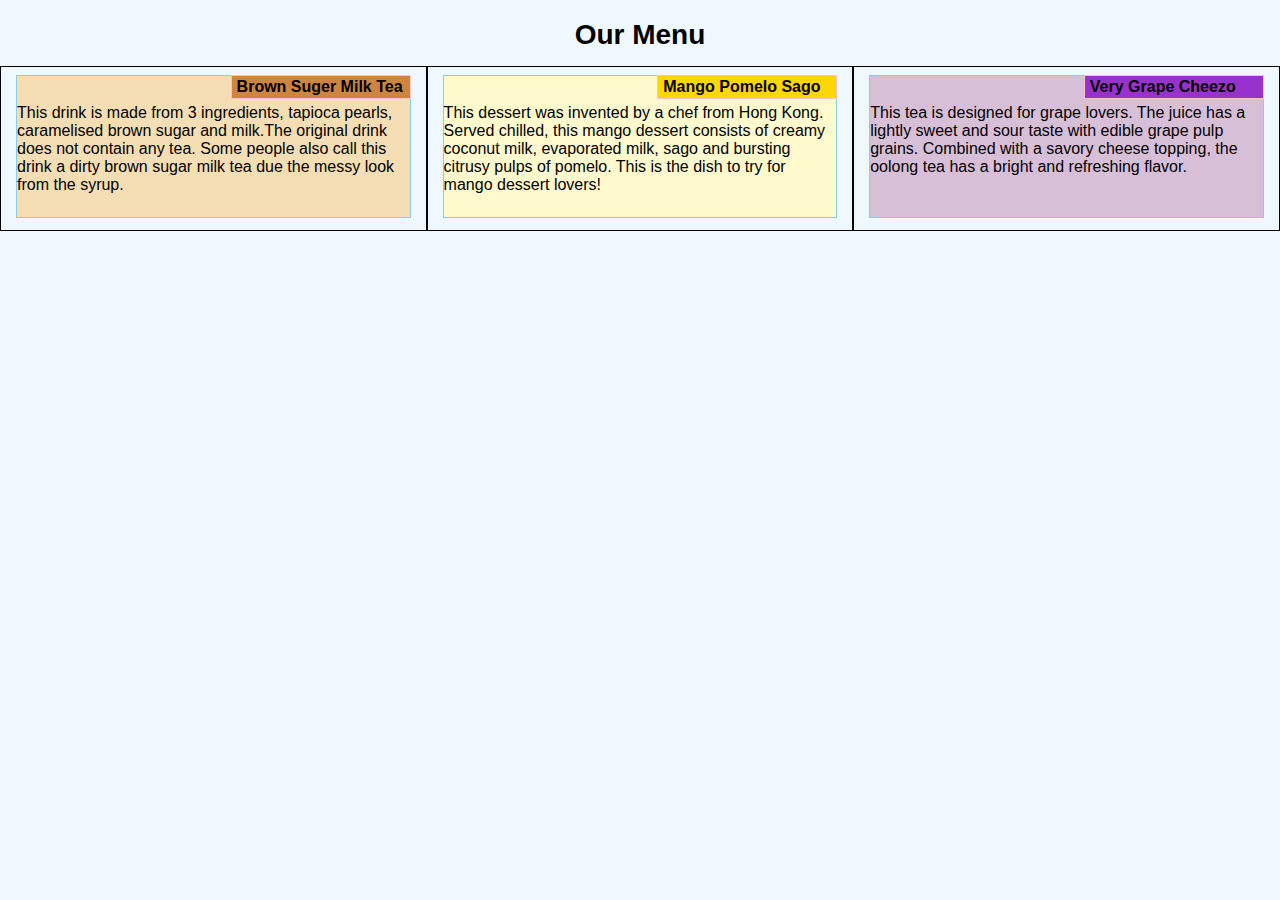
<file: module2-solution/index.html>
<!DOCTYPE html>
<html>
<head>
	<meta charset="utf-8">
	<meta name="viewport" content="width=device-width, initial-scale=1">
	<title>Assignment Solution for Module 2</title>
	<link rel="stylesheet" type="text/css" href="css/style.css">
</head>

<body>
	<h1>Our Menu</h1>
	<div class="row">
		<div class="content-box col-md-6 col-lg-4">
			<div class="name-box brown">Brown Suger Milk Tea</div>
			<p class="brown">This drink is made from 3 ingredients, tapioca pearls, caramelised brown sugar and milk.The original drink does not contain any tea. Some people also call this drink a dirty brown sugar milk tea due the messy look from the syrup.</p>
		</div>
		<div class="content-box col-md-6 col-lg-4">
			<div class="name-box mango">Mango Pomelo Sago</div>
			<p class="mango">This dessert was invented by a chef from Hong Kong. Served chilled, this mango dessert consists of creamy coconut milk, evaporated milk, sago and bursting citrusy pulps of pomelo. This is the dish to try for mango dessert lovers!</p>
		</div>
		<div class="content-box col-md-12 col-lg-4">
			<div class="name-box grape">Very Grape Cheezo</div>
			<p class="grape">This tea is designed for grape lovers. The juice has a lightly sweet and sour taste with edible grape pulp grains. Combined with a savory cheese topping, the oolong tea has a bright and refreshing flavor.</p>
		</div>
	</div>

</body>
</html>
</file>
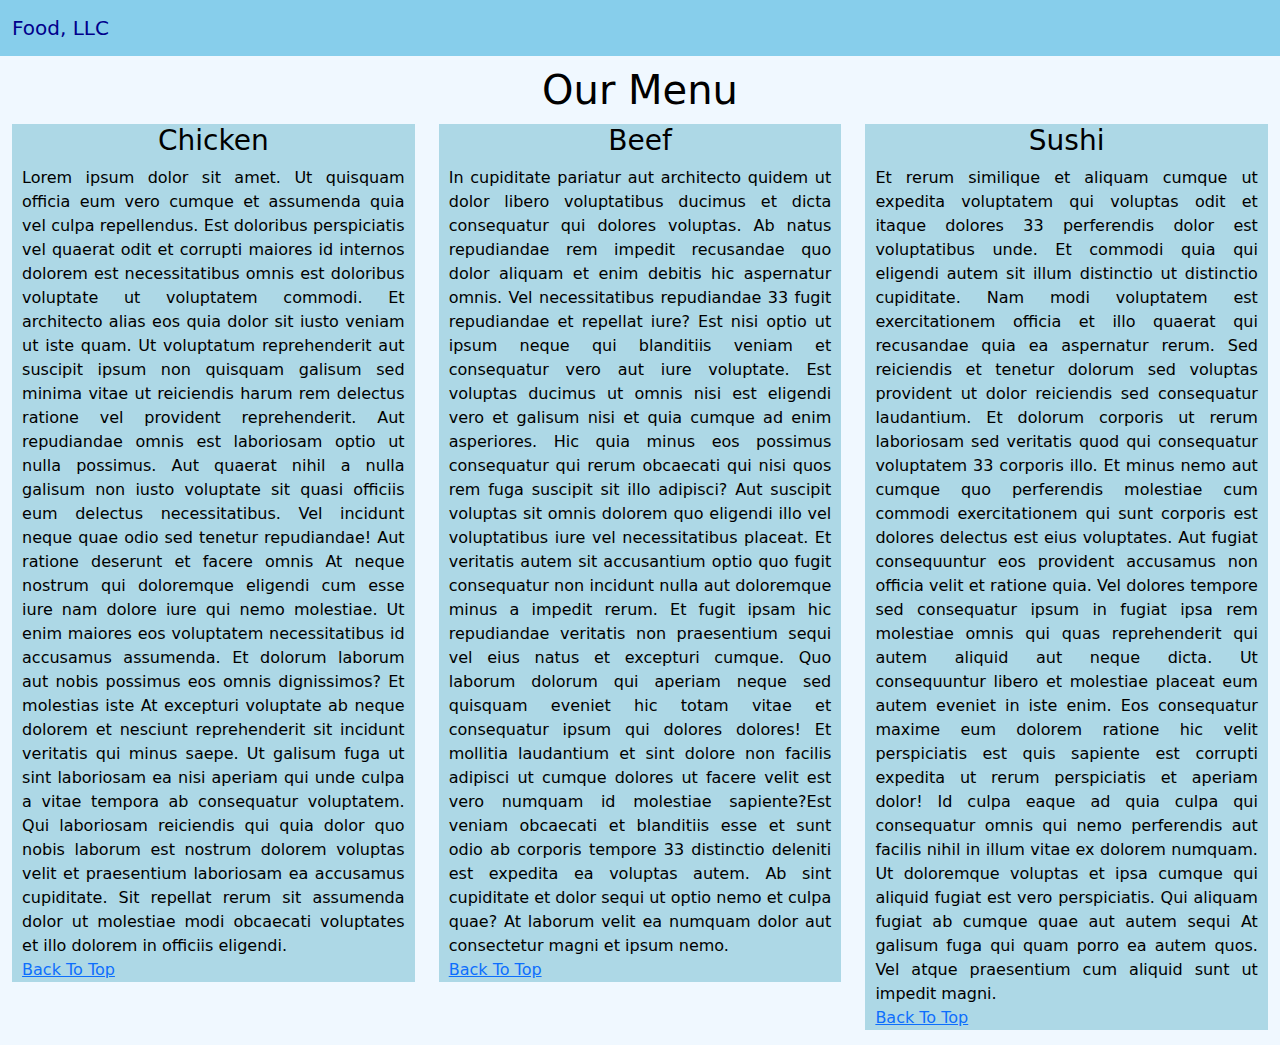
<file: module3-solution/index.html>
<!doctype html>
<html lang="en">
  <head>
    <meta charset="utf-8">
    <meta http-equiv="X-UA-Compatible" content="IE=edge">
    <meta name="viewport" content="width=device-width, initial-scale=1">
    <title>Module 3 Solution</title>
    <link rel="stylesheet" href="css/bootstrap.min.css">
    <link rel="stylesheet" href="css/styles.css">
  </head>

<body>
  <header>
    <nav id="header-nav" class="navbar navbar-expand-sm"> 
        <div class="container-fluid"> 
          <div class="navbar-brand">
            <a class="text-center" href="index.html">Food, LLC</a>
          </div>

              <button class="navbar-toggler" type="button" data-bs-toggle="collapse" data-bs-target="#navbarNav" aria-controls="navbarNav" aria-expanded="false" aria-label="Toggle navigation">
                <span class="navbar-toggler-icon"></span>
              </button>

            <div class="collapse navbar-collapse" id="navbarNav">
              <ul class="navbar-nav">
                  <li class="nav-item">
                    <a class="nav-link text-center d-sm-none" href="#sC">Chicken</a>
                  </li>
                  <li class="nav-item">
                    <a class="nav-link text-center d-sm-none" href="#sB">Beef</a>
                  </li>
                  <li class="nav-item">
                    <a class="nav-link text-center d-sm-none" href="#sS">Sushi</a>
                  </li>
                </ul>
            </div>

        </div>
    </nav>
  </header>

  <h1 class="text-center" id="Menu">Our Menu</h1>

  <div class="container-fluid">
  	<div class="row">
  		<div class="col-md-4 col-sm-6 col-xs-12">
  			<div class="innerBox">
  				<h3 class="text-center" id="sC">Chicken</h3>
  			    <p>Lorem ipsum dolor sit amet. Ut quisquam officia eum vero cumque et assumenda quia vel culpa repellendus. Est doloribus perspiciatis vel quaerat odit et corrupti maiores id internos dolorem est necessitatibus omnis est doloribus voluptate ut voluptatem commodi. Et architecto alias eos quia dolor sit iusto veniam ut iste quam. Ut voluptatum reprehenderit aut suscipit ipsum non quisquam galisum sed minima vitae ut reiciendis harum rem delectus ratione vel provident reprehenderit. Aut repudiandae omnis est laboriosam optio ut nulla possimus. Aut quaerat nihil a nulla galisum non iusto voluptate sit quasi officiis eum delectus necessitatibus. Vel incidunt neque  quae odio sed tenetur repudiandae! Aut ratione deserunt et facere omnis At neque nostrum qui doloremque eligendi cum esse iure nam dolore iure qui nemo molestiae. Ut enim maiores eos voluptatem necessitatibus id accusamus assumenda. Et dolorum laborum aut nobis possimus eos omnis dignissimos? Et molestias iste At excepturi voluptate ab neque dolorem et nesciunt reprehenderit sit incidunt veritatis qui minus saepe. Ut galisum fuga ut sint laboriosam ea nisi aperiam qui unde culpa a vitae tempora ab consequatur voluptatem. Qui laboriosam reiciendis qui quia dolor quo nobis laborum est nostrum dolorem  voluptas velit et praesentium laboriosam ea accusamus cupiditate. Sit repellat rerum sit assumenda dolor ut molestiae modi  obcaecati voluptates et illo dolorem in officiis eligendi.</p>
  			    <a class="back" href="#Menu">Back To Top</a>
  			</div>
  		</div>

  		<div class="col-md-4 col-sm-6 col-xs-12">
  			<div class="innerBox">
  				<h3 class="text-center" id="sB">Beef</h3>
  			    <p>In cupiditate pariatur aut architecto quidem ut dolor libero voluptatibus ducimus et dicta consequatur qui dolores voluptas. Ab natus repudiandae rem impedit recusandae quo dolor aliquam et enim debitis hic aspernatur omnis. Vel necessitatibus repudiandae 33 fugit repudiandae et repellat iure? Est nisi optio ut ipsum neque qui blanditiis veniam et consequatur vero aut iure voluptate. Est voluptas ducimus ut omnis nisi est eligendi vero et galisum nisi et quia cumque ad enim asperiores. Hic quia minus eos possimus consequatur qui rerum obcaecati qui nisi quos rem fuga suscipit sit illo adipisci? Aut suscipit voluptas sit omnis dolorem quo eligendi illo vel voluptatibus iure vel necessitatibus placeat. Et veritatis autem sit accusantium optio quo fugit consequatur non incidunt nulla aut doloremque minus a impedit rerum. Et fugit ipsam hic repudiandae veritatis non praesentium sequi vel eius natus et excepturi cumque. Quo laborum dolorum qui aperiam neque sed quisquam eveniet hic totam vitae et consequatur ipsum qui dolores dolores! Et mollitia laudantium et sint dolore non facilis adipisci ut cumque dolores ut facere velit est vero numquam id molestiae sapiente?Est veniam obcaecati et blanditiis esse et sunt odio ab corporis tempore 33 distinctio deleniti est expedita ea voluptas autem. Ab sint cupiditate et dolor sequi ut optio nemo et culpa quae? At laborum velit ea numquam dolor aut consectetur magni et ipsum nemo.</p>
  			    <a class="back" href="#Menu">Back To Top</a>
  			</div>
  		</div>

  		<div class="col-md-4 col-sm-12 col-xs-12">
  			<div class="innerBox">
  				<h3 class="text-center" id="sS">Sushi</h3>
  				<p>Et rerum similique et aliquam cumque ut expedita voluptatem qui voluptas odit et itaque dolores 33 perferendis dolor est voluptatibus unde. Et commodi quia qui eligendi autem sit illum distinctio ut distinctio cupiditate. Nam modi voluptatem est exercitationem officia et illo quaerat qui recusandae quia ea aspernatur rerum. Sed reiciendis et tenetur dolorum sed voluptas provident ut dolor reiciendis sed consequatur laudantium. Et dolorum corporis ut rerum laboriosam sed veritatis quod qui consequatur voluptatem 33 corporis illo. Et minus nemo aut cumque quo perferendis molestiae cum commodi exercitationem qui sunt corporis est dolores delectus est eius voluptates. Aut fugiat consequuntur eos provident accusamus non officia velit et ratione quia. Vel dolores tempore sed consequatur ipsum in fugiat ipsa rem molestiae omnis qui quas reprehenderit qui autem aliquid aut neque dicta. Ut consequuntur libero et molestiae placeat eum autem eveniet in iste enim. Eos consequatur maxime eum dolorem ratione hic velit perspiciatis est quis sapiente est corrupti expedita ut rerum perspiciatis et aperiam dolor! Id culpa eaque ad quia culpa qui consequatur omnis qui nemo perferendis aut facilis nihil in illum vitae ex dolorem numquam. Ut doloremque voluptas et ipsa cumque qui aliquid fugiat est vero perspiciatis. Qui aliquam fugiat ab cumque quae aut autem sequi At galisum fuga qui quam porro ea autem quos. Vel atque praesentium cum aliquid sunt ut impedit magni.</p>
  			    <a class="back" href="#Menu">Back To Top</a>
  			</div>
  		</div>

  	</div> 	
  </div>


<script src="js/bootstrap.bundle.min.js" ></script>

</body>
</html>
</file>
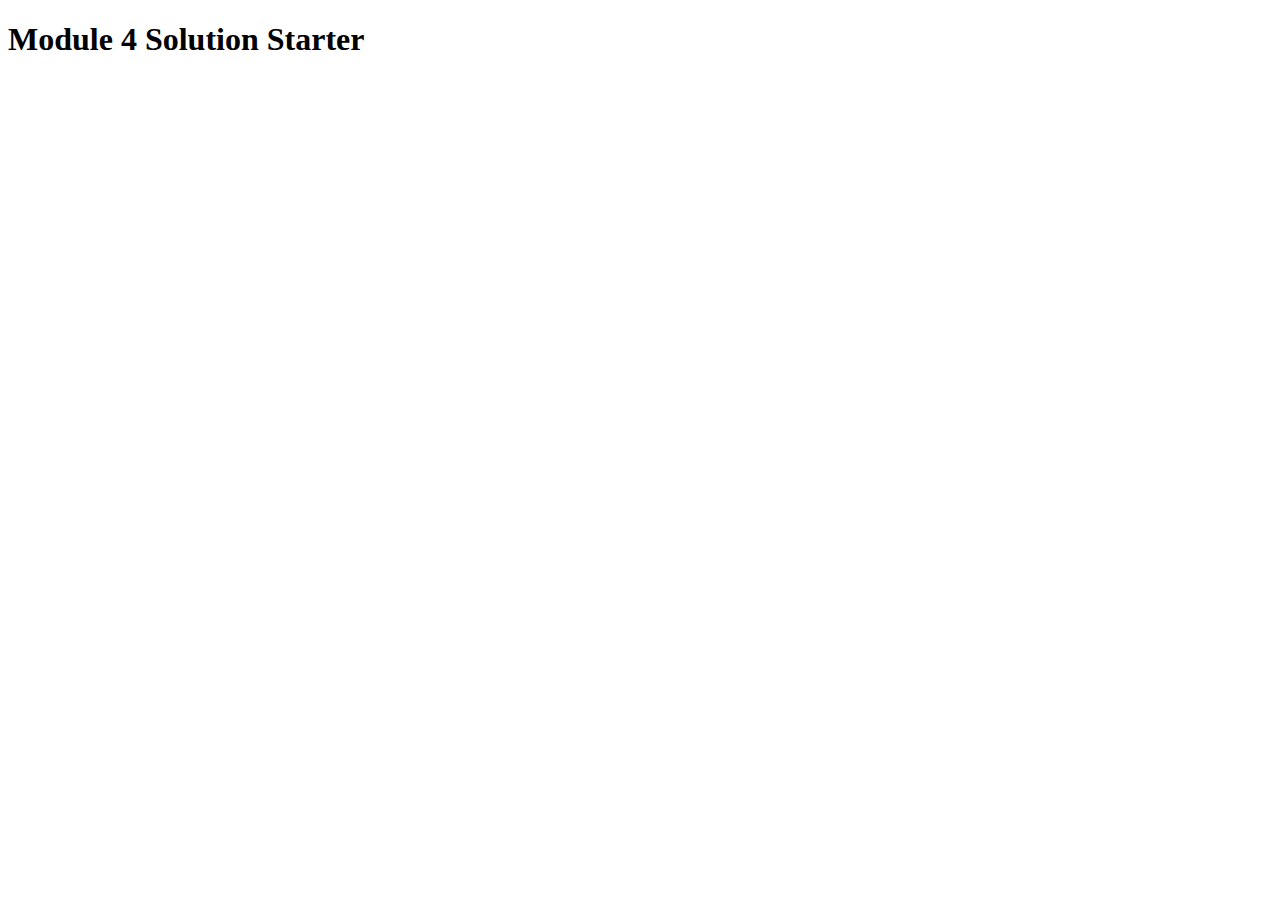
<file: module4-solution/index.html>
<!DOCTYPE html>
<html>
<head>
  <meta charset="utf-8">
  <title>Module 4 Solution Starter</title>
  <script>
    var names = []; // DO NOT REMOVE
  </script>
  <script src="SpeakHello.js"></script>
  <script src="SpeakGoodBye.js"></script>
  <script src="script.js"></script>
</head>
<body>
  <h1>Module 4 Solution Starter</h1>
</body>
</html>
</file>
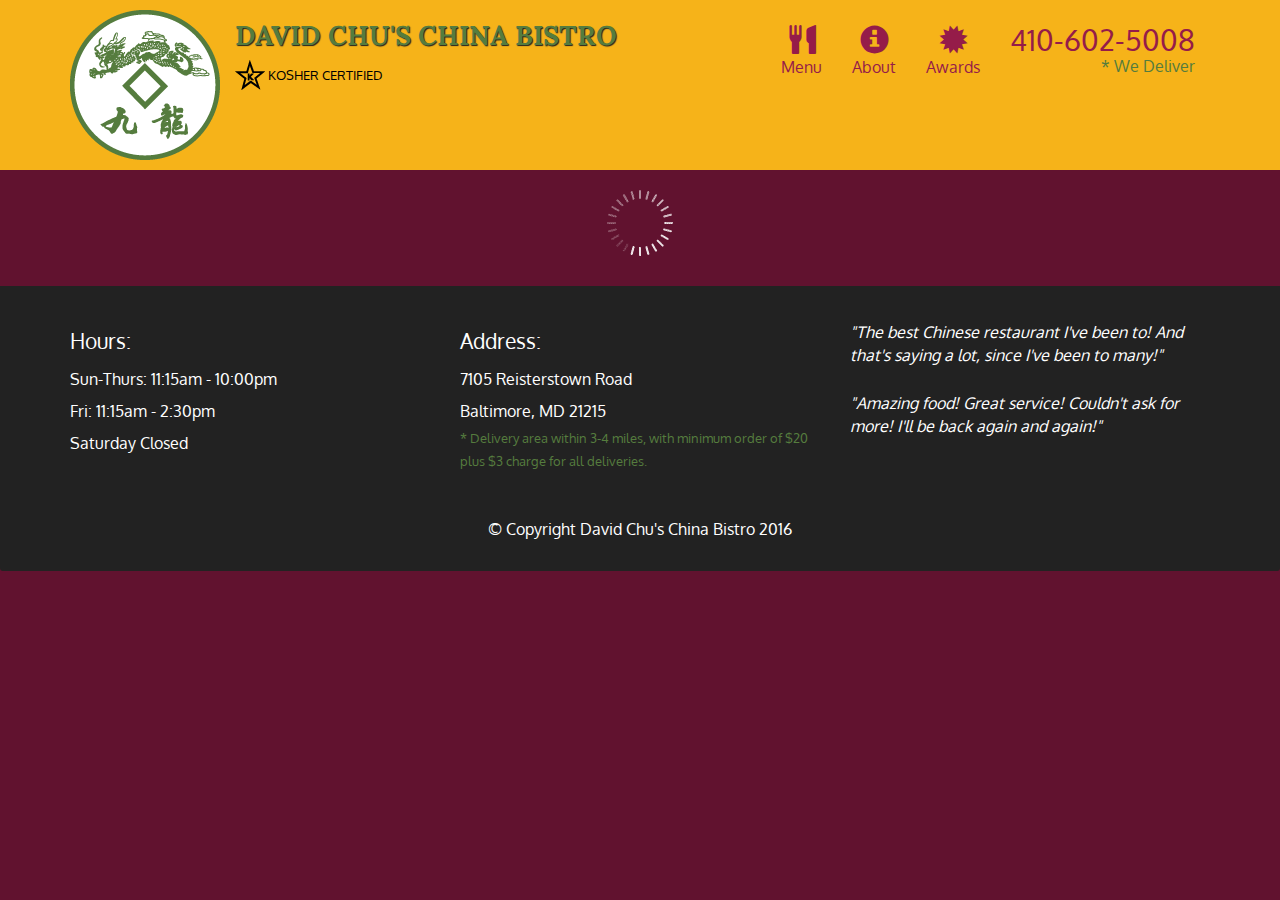
<file: module5-solution/index.html>
<!doctype html>
<html lang="en">
  <head>
    <meta charset="utf-8">
    <meta http-equiv="X-UA-Compatible" content="IE=edge">
    <meta name="viewport" content="width=device-width, initial-scale=1">
    <title>David Chu's China Bistro</title>
    <link rel="stylesheet" href="css/bootstrap.min.css">
    <link rel="stylesheet" href="css/styles.css">
    <link href='https://fonts.googleapis.com/css?family=Oxygen:400,300,700' rel='stylesheet' type='text/css'>
    <link href='https://fonts.googleapis.com/css?family=Lora' rel='stylesheet' type='text/css'>
  </head>
<body>
  <header>
    <nav id="header-nav" class="navbar navbar-default">
      <div class="container">
        <div class="navbar-header">
          <a href="index.html" class="pull-left visible-md visible-lg">
            <div id="logo-img" alt="Logo image"></div>
          </a>

          <div class="navbar-brand">
            <a href="index.html"><h1>David Chu's China Bistro</h1></a>
            <p>
              <img src="images/star-k-logo.png" alt="Kosher certification">
              <span>Kosher Certified</span>
            </p>
          </div>

          <button id="navbarToggle" type="button" class="navbar-toggle collapsed" data-toggle="collapse" data-target="#collapsable-nav" aria-expanded="false">
            <span class="sr-only">Toggle navigation</span>
            <span class="icon-bar"></span>
            <span class="icon-bar"></span>
            <span class="icon-bar"></span>
          </button>
        </div>
        
        <div id="collapsable-nav" class="collapse navbar-collapse">
           <ul id="nav-list" class="nav navbar-nav navbar-right">
            <li id="navHomeButton" class="visible-xs active">
              <a href="index.html">
                <span class="glyphicon glyphicon-home"></span> Home</a>
            </li>
            <li id="navMenuButton">
              <a href="#" onclick="$dc.loadMenuCategories();">
                <span class="glyphicon glyphicon-cutlery"></span><br class="hidden-xs"> Menu</a>
            </li>
            <li>
              <a href="#">
                <span class="glyphicon glyphicon-info-sign"></span><br class="hidden-xs"> About</a>
            </li>
            <li>
              <a href="#">
                <span class="glyphicon glyphicon-certificate"></span><br class="hidden-xs"> Awards</a>
            </li>
            <li id="phone" class="hidden-xs">
              <a href="tel:410-602-5008">
                <span>410-602-5008</span></a><div>* We Deliver</div>
            </li>
          </ul><!-- #nav-list -->
        </div><!-- .collapse .navbar-collapse -->
      </div><!-- .container -->
    </nav><!-- #header-nav -->
  </header>

  <div id="call-btn" class="visible-xs">
    <a class="btn" href="tel:410-602-5008">
    <span class="glyphicon glyphicon-earphone"></span>
    410-602-5008
    </a>
  </div>
  <div id="xs-deliver" class="text-center visible-xs">* We Deliver</div>

  <div id="main-content" class="container"></div>

  <footer class="panel-footer">
    <div class="container">
      <div class="row">
        <section id="hours" class="col-sm-4">
          <span>Hours:</span><br>
          Sun-Thurs: 11:15am - 10:00pm<br>
          Fri: 11:15am - 2:30pm<br>
          Saturday Closed
          <hr class="visible-xs">
        </section>
        <section id="address" class="col-sm-4">
          <span>Address:</span><br>
          7105 Reisterstown Road<br>
          Baltimore, MD 21215
          <p>* Delivery area within 3-4 miles, with minimum order of $20 plus $3 charge for all deliveries.</p>
          <hr class="visible-xs">
        </section>
        <section id="testimonials" class="col-sm-4">
          <p>"The best Chinese restaurant I've been to! And that's saying a lot, since I've been to many!"</p>
          <p>"Amazing food! Great service! Couldn't ask for more! I'll be back again and again!"</p>
        </section>
      </div>
      <div class="text-center">&copy; Copyright David Chu's China Bistro 2016</div>
    </div>
  </footer>

  <!-- jQuery (Bootstrap JS plugins depend on it) -->
  <script src="js/jquery-2.1.4.min.js"></script>
  <script src="js/bootstrap.min.js"></script>
  <script src="js/ajax-utils.js"></script>
  <script src="js/script.js"></script>
</body>
</html>
</file>
<file: module2-solution/css/style.css>
* {
  box-sizing: border-box;
  font-family: Helvetica;
}

h1 {
  margin-bottom: 15px;
  text-align:center;
  font-size: 175%;
}

body{
  margin: 0px;
  background-color: aliceblue;
}

.row {
  width: 100%;
}

.name-box{
  font-weight: 700;
  padding-right: 5px;
  padding-left: 5px;
  padding-top: 2px;
  padding-bottom: 2px;
  border: 1px solid pink;
  width: 180px;
  position: absolute;
  top: 8px;
  right: 15px;
}

.content-box{
  border: 1px solid black;
  position: relative;
}

p {
  border: 1.5px solid skyblue;
  margin-top: 8px;
  margin-right: 15px;
  margin-left: 15px;
  padding-top: 28px;
  padding-bottom: 3px;
}

/********** background color **********/
p.brown {
  background-color: wheat;
}

div.brown {
  background-color: peru;
}

p.mango {
  background-color: lemonchiffon;
}

div.mango{
  background-color: gold;
}

p.grape {
  background-color: thistle;
}

div.grape{
  background-color: darkorchid;
}


/********** tablet view **********/
@media (min-width: 768px) and (max-width: 991px){
  .col-md-1, .col-md-2, .col-md-3, .col-md-4, .col-md-5, .col-md-6, .col-md-7, .col-md-8, .col-md-9, .col-md-10, .col-md-11, .col-md-12 {
    float: left;
    height: 140px;
  }

  .col-md-6 > p, .col-md-12 > p {
    height: 125px;
  }
  .col-md-1 {
    width: 8.33%;
  }
  .col-md-2 {
    width: 16.66%;
  }
  .col-md-3 {
    width: 25%;
  }
  .col-md-4 {
    width: 33.33%;
  }
  .col-md-5 {
    width: 41.66%;
  }
  .col-md-6 {
    width: 50%;
  }
  .col-md-7 {
    width: 58.33%;
  }
  .col-md-8 {
    width: 66.66%;
  }
  .col-md-9 {
    width: 74.99%;
  }
  .col-md-10 {
    width: 83.33%;
  }
  .col-md-11 {
    width: 91.66%;
  }
  .col-md-12 {
    width: 100%;
  }
}

/********** desktop view **********/
@media (min-width: 992px){
 .col-lg-1, .col-lg-2, .col-lg-3, .col-lg-4, .col-lg-5, .col-lg-6, .col-lg-7, .col-lg-8, .col-lg-9, .col-lg-10, .col-lg-11, .col-lg-12 {
    float: left;
    height: 165px;
  }
  .col-lg-4 > p{
    height: 143px;
  }
  .col-lg-1 {
    width: 8.33%;
  }
  .col-lg-2 {
    width: 16.66%;
  }
  .col-lg-3 {
    width: 25%;
  }
  .col-lg-4 {
    width: 33.33%;
  }
  .col-lg-5 {
    width: 41.66%;
  }
  .col-lg-6 {
    width: 50%;
  }
  .col-lg-7 {
    width: 58.33%;
  }
  .col-lg-8 {
    width: 66.66%;
  }
  .col-lg-9 {
    width: 74.99%;
  }
  .col-lg-10 {
    width: 83.33%;
  }
  .col-lg-11 {
    width: 91.66%;
  }
  .col-lg-12 {
    width: 100%;
  }
}
</file>
<file: module3-solution/css/styles.css>
body {
    font-size: 16px;
    color: black;
    background-color: aliceblue;
}

/** HEADER **/
#header-nav {
    background-color: skyblue;
    border-radius: 0;
    border: 0;
}


.navbar-brand > a {
  color: darkblue;
  text-decoration: none;
}

.navbar-toggler {
    border-color: gray;
}
.navbar-toggler-icon {
    background-image: url("data:image/svg+xml,%3csvg xmlns='http://www.w3.org/2000/svg' viewBox='0 0 30 30'%3e%3cpath stroke='rgba%280, 0, 0, 0.55%29' stroke-linecap='round' stroke-miterlimit='10' stroke-width='2' d='M4 7h22M4 15h22M4 23h22'/%3e%3c/svg%3e");
}
.nav-link {
    color: black;
}


/** CONTENT **/
h1 {
    margin: 10px;
}

.innerBox {
    margin-bottom: 15px;
    background-color: lightblue;
}

p {
    width: 95%;
    margin-right: auto;
    margin-left: auto;
    text-align: justify;
    margin-bottom: 0;
}
.back {
    padding-left: 2.5%;
}
</file>
<file: module5-solution/css/styles.css>
body {
  font-size: 16px;
  color: #fff;
  background-color: #61122f;
  font-family: 'Oxygen', sans-serif;
}

/** HEADER **/
#header-nav {
  background-color: #f6b319;
  border-radius: 0;
  border: 0;
}

#logo-img {
  background: url('../images/restaurant-logo_large.png') no-repeat;
  width: 150px;
  height: 150px;
  margin: 10px 15px 10px 0;
}

.navbar-brand {
  padding-top: 25px;
}
.navbar-brand h1 { /* Restaurant name */
  font-family: 'Lora', serif;
  color: #557c3e;
  font-size: 1.5em;
  text-transform: uppercase;
  font-weight: bold;
  text-shadow: 1px 1px 1px #222;
  margin-top: 0;
  margin-bottom: 0;
  line-height: .75;
}
.navbar-brand a:hover, .navbar-brand a:focus {
  text-decoration: none;
}
.navbar-brand p { /* Kosher cert */
  color: #000;
  text-transform: uppercase;
  font-size: .7em;
  margin-top: 15px;
}
.navbar-brand p span { /* Star-K */
  vertical-align: middle;
}

#nav-list {
  margin-top: 10px;
}
#nav-list a {
  color: #951C49;
  text-align: center;
}
#nav-list a:hover {
  background: #E7E7E7;
}
#nav-list a span {
  font-size: 1.8em;
}

#phone {
  margin-top: 5px;
}
#phone a { /* Phone number */
  text-align: right;
  padding-bottom: 0;
}
#phone div { /* We Deliver */
  color: #557c3e;
  text-align: right;
  padding-right: 15px;
}

.navbar-header button.navbar-toggle, .navbar-header .icon-bar {
  border: 1px solid #61122f;
}
.navbar-header button.navbar-toggle {
  clear: both;
  margin-top: -30px;
}
/* END HEADER */

/* FOOTER */
.panel-footer {
  margin-top: 30px;
  padding-top: 35px;
  padding-bottom: 30px;
  background-color: #222;
  border-top: 0;
}
.panel-footer div.row {
  margin-bottom: 35px;
}
#hours, #address {
  line-height: 2;
}
#hours > span, #address > span {
  font-size: 1.3em;
}
#address p {
  color: #557c3e;
  font-size: .8em;
  line-height: 1.8;
}
#testimonials {
  font-style: italic;
}
#testimonials p:nth-child(2) {
  margin-top: 25px;
}
/* END FOOTER */



/* HOME PAGE */
.container .jumbotron {
  box-shadow: 0 0 50px #3F0C1F;
  border: 2px solid #3F0C1F;
}

#menu-tile, #specials-tile, #map-tile {
  height: 250px;
  width: 100%;
  margin-bottom: 15px;
  position: relative;
  border: 2px solid #3F0C1F;
  overflow: hidden;
}
#menu-tile:hover, #specials-tile:hover, #map-tile:hover {
  box-shadow: 0 1px 5px 1px #cccccc;
}
#menu-tile {
  background: url('../images/menu-tile.jpg') no-repeat;
  background-position: center;
}
#specials-tile {
  background: url('../images/specials-tile.jpg') no-repeat;
  background-position: center;
}
#menu-tile span, #specials-tile span, #map-tile span {
  position: absolute;
  bottom: 0;
  right: 0;
  width: 100%;
  text-align: center;
  font-size: 1.6em;
  text-transform: uppercase;
  background-color: #000;
  color: #fff;
  opacity: .8;
}
/* END HOME PAGE */

/* MENU CATEGORIES PAGE */
.category-tile { 
  position: relative;
  border: 2px solid #3F0C1F;
  overflow: hidden;
  width: 200px;
  height: 200px;
  margin: 0 auto 15px;
}
.category-tile span {
  position: absolute;
  bottom: 0;
  right: 0;
  width: 100%;
  text-align: center;
  font-size: 1.2em;
  text-transform: uppercase;
  background-color: #000;
  color: #fff;
  opacity: .8;
}
.category-tile:hover {
  box-shadow: 0 1px 5px 1px #cccccc;
}

#menu-categories-title + div {
  margin-bottom: 50px;
}
/* END MENU CATEGORIES PAGE */

/* SINGLE CATEGORY PAGE */
.menu-item-tile {
  margin-bottom: 25px;
}
.menu-item-tile hr {
  width: 80%;
}
.menu-item-tile .menu-item-price {
  font-size: 1.1em;
  text-align: right;
  margin-top: -15px;
  margin-right: -15px;
}
.menu-item-tile .menu-item-price span {
  font-size: .6em;
}
.menu-item-photo {
  position: relative;
  border: 2px solid #3F0C1F; 
  overflow: hidden;
  padding: 0;
  margin-right: -15px;
  margin-left: auto;
  margin-bottom: 20px;
  max-width: 250px;
}
.menu-item-photo div {
  position: absolute;
  bottom: 0;
  right: 0;
  width: 80px;
  background-color: #557c3e;
  text-align: center;
}
.menu-item-description {
  padding-right: 30px;
}
h3.menu-item-title {
  margin: 0 0 10px;
}
.menu-item-details {
  font-size: .9em;
  font-style: italic;
}
/* END SINGLE CATEGORY PAGE */


/********** Large devices only **********/
@media (min-width: 1200px) {
  .container .jumbotron {
    background: url('../images/jumbotron_1200.jpg') no-repeat;
    height: 675px;
  }
}

/********** Medium devices only **********/
@media (min-width: 992px) and (max-width: 1199px) {
  /* Header */
  #logo-img {
    background: url('../images/restaurant-logo_medium.png') no-repeat;
    width: 100px;
    height: 100px;
    margin: 5px 5px 5px 0;
  }
  /* End Header */

  /* Home Page */
  .container .jumbotron {
    background: url('../images/jumbotron_992.jpg') no-repeat;
    height: 558px;
  }
  /* End Home Page */
}

/********** Small devices only **********/
@media (min-width: 768px) and (max-width: 991px) {
  /* Home Page */
  .container .jumbotron {
    background: url('../images/jumbotron_768.jpg') no-repeat;
    height: 432px;
  }
  /* End Home Page */
}

/********** Extra small devices only **********/
@media (max-width: 767px) {
  /* Header */
  .navbar-brand {
    padding-top: 10px;
    height: 80px;
  }
  .navbar-brand h1 { /* Restaurant name */
    padding-top: 10px;
    font-size: 5vw; /* 1vw = 1% of viewport width */
  }
  .navbar-brand p { /* Kosher cert */
    font-size: .6em;
    margin-top: 12px;
  }
  .navbar-brand p img { /* Star-K */
    height: 20px;
  }

  #collapsable-nav a { /* Collapsed nav menu text */
    font-size: 1.2em;
  }
  #collapsable-nav a span { /* Collapsed nav menu glyph */
    font-size: 1em;
    margin-right: 5px;
  }

  #call-btn > a {
    font-size: 1.5em;
    display: block;
    margin: 0 20px;
    padding: 10px;
    border: 2px solid #fff;
    background-color: #f6b319;
    color: #951c49;
  }
  #xs-deliver {
    margin-top: 5px;
    font-size: .7em;
    letter-spacing: .1em;
    text-transform: uppercase;
  }
  /* End Header */

  /* Footer */
  .panel-footer section {
    margin-bottom: 30px;
    text-align: center;
  }
  .panel-footer section:nth-child(3) {
    margin-bottom: 0; /* margin already exists on the whole row */
  }
  .panel-footer section hr {
    width: 50%;
  }
  /* End Footer */

  /* Home Page */
  .container .jumbotron {
    margin-top: 30px;
    padding: 0;
  }
  #menu-tile, #specials-tile {
    width: 360px;
    margin: 0 auto 15px;
  }

  .menu-item-photo {
    margin-right: auto;
  }
  .menu-item-tile .menu-item-price {
    text-align: center;
  }
  .menu-item-description {
    text-align: center;;
  }
}


/********** Super extra small devices Only :-) (e.g., iPhone 4) **********/
@media (max-width: 479px) {
  /* Header */
  .navbar-brand h1 { /* Restaurant name */
    padding-top: 5px;
    font-size: 6vw;
  }
  /* End Header */
  
  /* Home page */
  #menu-tile, #specials-tile {
    width: 280px;
    margin: 0 auto 15px;
  }

  .col-xxs-12 {
    position: relative;
    min-height: 1px;
    padding-right: 15px;
    padding-left: 15px;
    float: left;
    width: 100%;
  }
}
</file>
